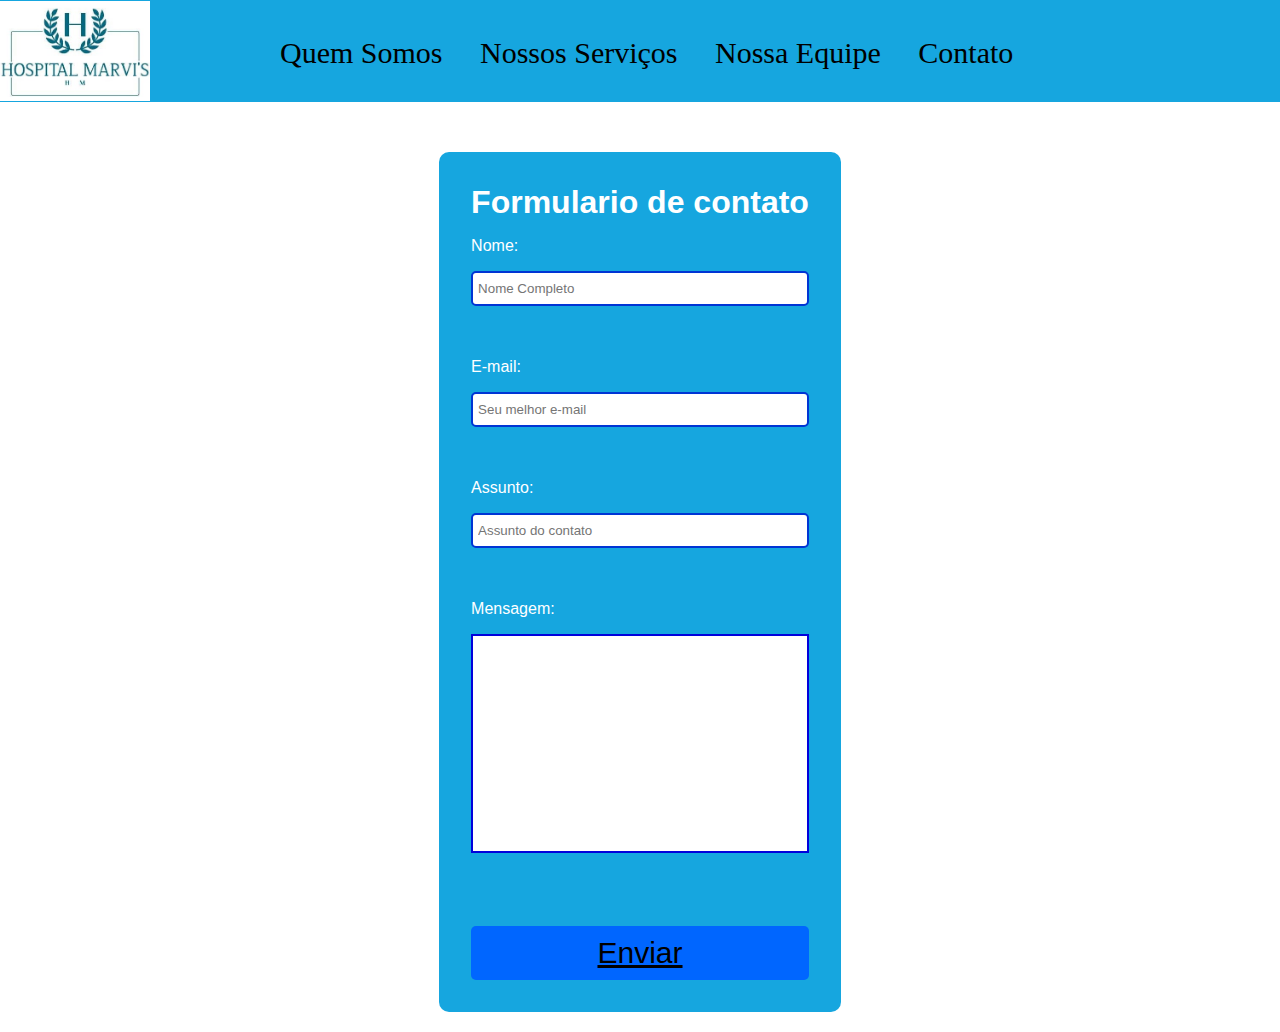
<file: contato.html>
<!DOCTYPE html>
<html lang="pt-br">
<head>
    <meta charset="UTF-8">
    <meta http-equiv="X-UA-Compatible" content="IE=edge">
    <meta name="viewport" content="width=device-width, initial-scale=1.0">
    <title>contato</title>
    <link rel="stylesheet" href="./css/index.css">
    <script src="./java/contato.js"></script>
</head>
<body>
    <div class="aaa">
        <div class="logo">
            <a href="./index.html"><img src="./Logo.jpeg" width="150px"></a>
        </div>
        <div class="h">
            <ul>
            <nav class="h m">    
                <li><a href="./quem somos.html">Quem Somos</a></li>
                <li><a href="./nossos serviços.html">Nossos Serviços</a></li>
                <li><a href="./nossa equipe.html">Nossa Equipe</a></li>
                <li><a href="./contato.html">Contato</a></li>
            </nav>
            </ul>
        </div>
    </div> 
    
      <div id="bod">  
        <div  class="forms">
            <H1>Formulario de contato</H1>
            <form name="formcontato" method="POST">
                Nome: <input type="text" name="nome" placeholder="Nome Completo" required class="inputs"></br></br>
                E-mail: <input type="email" name="email" placeholder="Seu melhor e-mail" required class="inputs"></br></br>
                Assunto: <input type="text" name="assunto" placeholder="Assunto do contato" required class="inputs"></br></br>
                Mensagem: <input type="text" name="mensagem" required class="men"></input></br></br>
               <a href="./contato.html" onclick=" validar()" class="enviar">Enviar</a>
            </form>
        </div>
      </div>  

</body>
</file>
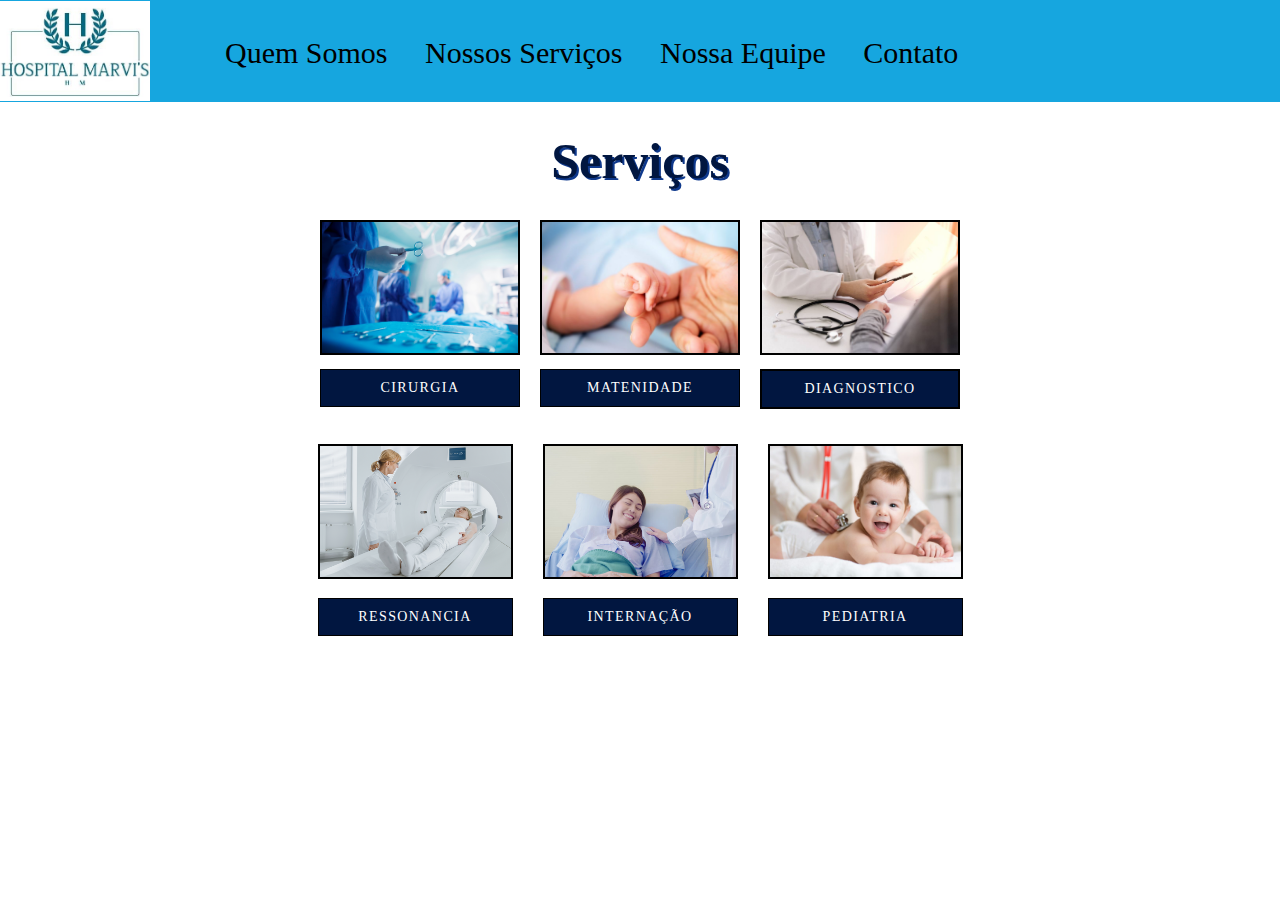
<file: nossos serviços.html>
<!DOCTYPE html>
<html lang="pt-br">

<head>
  <meta charset="UTF-8">
  <meta http-equiv="X-UA-Compatible" content="IE=edge">
  <meta name="viewport" content="width=device-width, initial-scale=1.0">
  <title>Serviços - Hospital Marvi'S</title>
  <link rel="stylesheet" href="./css/index.css">

</head>

<body>
  <div class="aaa">
    <div class="logo">
        <a href="./index.html"><img src="./Logo.jpeg" width="150px"></a>
    </div>
    <div class="h">
        <ul>
        <nav class="hm">    
            <li><a href="./quem somos.html">Quem Somos</a></li>
            <li><a href="./nossos serviços.html">Nossos Serviços</a></li>
            <li><a href="./nossa equipe.html">Nossa Equipe</a></li>
            <li><a href="./contato.html">Contato</a></li>
        </nav>
        </ul>
    </div>
  </div>


  <h1 class="Menu">Serviços</h1>

  <section>
    <div class="fotos">

      <div class="" style="height: 20px;">

      <img src="imagem/cirurgico.jpg">
       
      <p class="ciror1" rhef="#" style="--clr:#0F398C">Cirurgia</p>
    
    </div>
      
    <div class="" style="height: 20px;">
    
       <img src="imagem/maternidade.jpg">
  
       <p class="ciror2" rhef="#" style="--clr:#0F398C">Matenidade</p>
 
      </div>

      <div>
      
        <img src="imagem/diagnostico.jpg">

        <p class="ciror3" rhef="#" style="--clr:#0F398C">Diagnostico</p>
    
      </div>

  </div>

  </section>


  <section>

    <div class="fotos2">
      
      <div class="" style="height: 20px;">
      
      <img class = "hj"src="imagem/ressonancia magnetica.png">
      
      <p class="lol" rhef="#" style="--clr:#0F398C">Ressonancia</p>
      
    </div>
      
    <div class="" style="height: 20px;">
    
    <img class="hj" src="imagem/internação-hospitalar.jpg">

    <p class="lol2" rhef="#" style="--clr:#0F398C">Internação</p>
      
  </div>
      
   <div class="">
      
    <img class = "hj" src="imagem/Pediatria.jpg">
     
    <p class="lol3" rhef="#" style="--clr:#0F398C">Pediatria</p>
    
    </div>

    </div>

  </section>

 
</body>

</html>
</file>
<file: css/index.css>
* {
    margin: 0;
    padding: 0;
}

#bod {
    font-family: Arial, Arial, Helvetica, sans-serif;
    color: #fff;
    display: flex;
    justify-content: center;
    align-items: center;
    height: 100vh;

}

.forms {
    margin: auto;
    background-color: rgb(22, 166, 223);
    padding: 2rem;
    border-radius: 10px;
    min-width: 30%;
    overflow: auto;
}

h1 {
    margin-bottom: 1rem;
    text-align: center;
}

.forms form {
    display: flex;
    flex-direction: column;
    gap: 1rem;
}

.inputs {
    padding: 8px 5px;
    outline: none;
    border-radius: 5px;
    background-color: #fff;
    border: 2px solid rgb(0, 53, 212);
    width: 100%;
    box-sizing: border-box;
    transition: .3s;
}

.inputs:focus {
    border-color: black
}

.enviar {
    background-color: rgb(0, 102, 255);
    padding: 10px;
    font-size: 30px;
    border-radius: 5px;
    margin-top: 5px;
    cursor: pointer;
    transition: .3s;
    color: black;
    text-align: center;
}

.enviar:hover {
    background-color: #fff;
}

.men[type="text"] {
    padding: 100px 5px;
    border: 2px solid rgb(1, 1, 219);
    width: 100%;
    box-sizing: border-box;
    transition: .3s;
}




.aaa {
    display: flex;
    flex-direction: row;
    background-color: rgb(22, 166, 223);
    margin-bottom: 30px;
}

.h {
    margin-left: 55px;
}

.h ul {
    text-align: center;
    font-size: 70px;
    list-style: none;
    padding: 0;
}

.h ul li {
    max-width: 400px;
    display: inline;
}

.h li a {
    display: inline-block;
    text-decoration: none;
    transition: background .4s;
    color: rgb(0, 0, 0);
    font-size: 30px;
    margin-left: 20px;
}

.h ul #h li a:hover {
    background-color: red;
}

.logo {
    height: 100px;
    width: -200px;
    display: inline-flex;
    margin: 1px 0px;
}

.h ul li a:hover {
    background-color: #fff;
}







.inicio {
    display: flex;
    justify-content: flex-start;
}

.mavis {
    color: black;

    font-size: 40px;
    text-align: center;
    margin: 50px 50px 50px 20px;
}

.i {
    width: 700px;
    margin-left: 290px;

}








.texto {
    display: flex;
    color: rgb(19, 141, 223);
    text-decoration: none;
    font-size: 35px;
    
}



.texto-sobre {
    display: flex;
    justify-content: flex-start;
}

.imag {
    width: 50px;
    margin-left: 20px;
    
}

* {
    margin: 0;
    padding: 0;
    box-sizing: border-box;
}



section {
    display: flex;
    flex-direction: column;
    margin-top: 20px;

}

.fotos img {
    max-width: 200px;
    max-height: 150px;
    width: auto;
    height: auto;
    margin: 10px;
    border: 2px solid black;

}

.fotos {
    display: flex;
    flex-direction: row;
    justify-content: center;
}




.fotos2 img {
    margin: 15px;
    border: 2px solid black;
}

.fotos2 {
    display: flex;
    flex-direction: row;
    justify-content: center;
}

.Menu {
    font-size: 50px;
    font-family: times;
    color: #011640;
    text-align: center;
    text-shadow: 2px 2px #0F398C;


}

.mat {
    display: flex;
    justify-content: center;
    font-size: 20px;
    font-family: sans-serif;
    flex-direction: row;
}


.ciror1 {
    text-align: center;
    font-size: 14px;
    font-family: Tahoma;
    border: 0.5px solid black;
    margin: 0px 10px;

}

.ciror2 {
    text-align: center;
    font-size: 14px;
    font-family: Tahoma;
    border: 0.5px solid black;
    margin: 0px 10px;
}

.ciror3 {
    text-align: center;
    font-size: 14px;
    font-family: Tahoma;
    border: 2px solid black;
    margin: 0px 10px;
}

.lol {
    text-align: center;
    font-size: 14px;
    font-family: Tahoma;
    border: 0.5px solid black;
    margin: 0px 15px;

}


.lol2 {
    text-align: center;
    font-size: 14px;
    font-family: Tahoma;
    border: 0.5px solid black;
    margin: 0px 15px;
}

.lol3 {
    text-align: center;
    font-size: 14px;
    font-family: Tahoma;
    border: 1px solid black;
    margin: 0px 15px;



}

.hj {
    height: 135px;
    width: 195px;
}


section p {
    position: relative;
    background: #011640;
    color: #fff;
    text-decoration: none;
    text-transform: uppercase;
    font-size: 1.5em;
    letter-spacing: 0.1em;
    font-weight: 400;
    padding: 10px 30px;
    transition: 0, 5s;

}

section p:hover {

    letter-spacing: 0.25em;
    background: var(--clr);
    box-shadow: 0 0 10px var(--clr);
}
</file>
